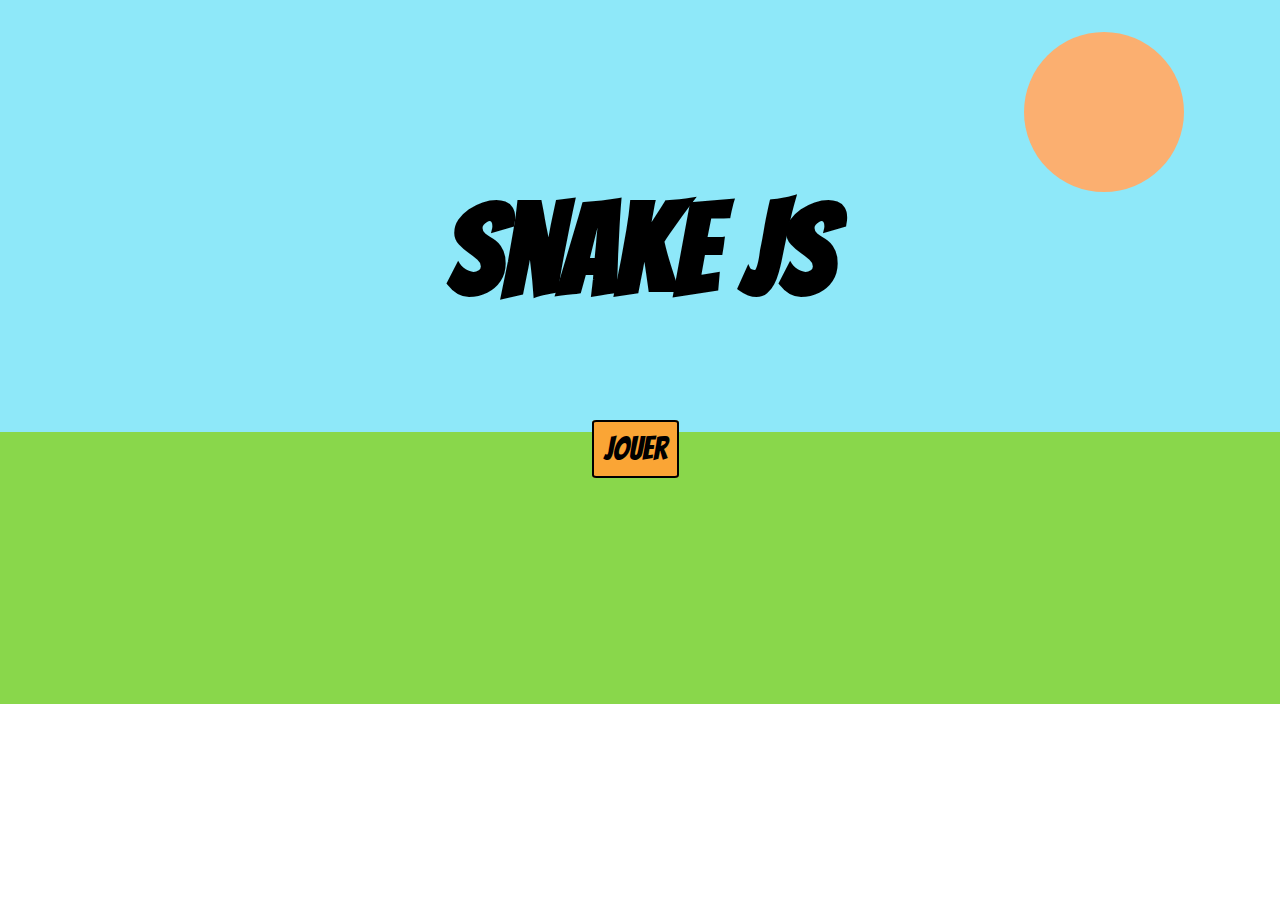
<file: index.html>
<!DOCTYPE html>
<html lang="en">

<head>
    <meta charset="UTF-8">
    <meta name="viewport" content="width=device-width, initial-scale=1.0">
    <title>SnakeJS</title>
    <link rel="stylesheet" href="css/index.css">
    <link href="https://fonts.googleapis.com/css2?family=Bangers&family=Catamaran&display=swap" rel="stylesheet">
</head>

<body>
    <section>
        <div>
            <div class="sky">
                <div class="sun"></div>
                <div class="titlee">
                    <h1>Snake JS</h1>
                </div>
            </div>
            <div class="ground">
                <div class="playcontent">
                    <a href="game.html" class="btn play-btn">Jouer</a>
                </div>
            </div>

        </div>
    </section>

</body>

</html>
</file>
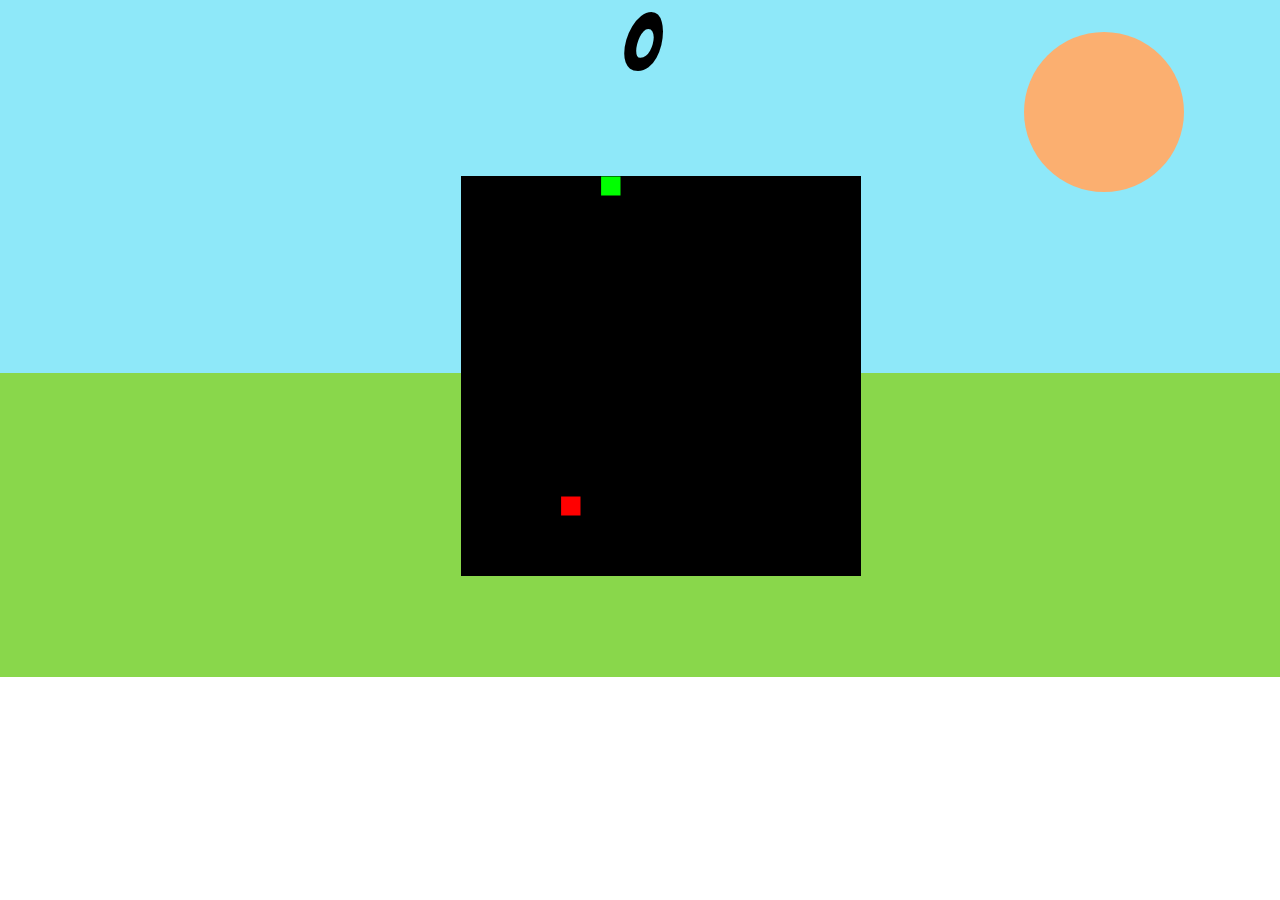
<file: game.html>
<!DOCTYPE html>
<HTML>

<HEAD>
	<meta charset="UTF-8">
	<TITLE>Snake game</TITLE>
	<SCRIPT src="js/p5.min.js"></SCRIPT>
	<SCRIPT src="js/snake.js"></SCRIPT>
	<link href="css/index.css" rel="stylesheet">
	<link href="https://fonts.googleapis.com/css2?family=Bangers&family=Catamaran&display=swap" rel="stylesheet">
</HEAD>

<BODY>
	<section>

		<div id="overlay">
			<div id="gameOver">
				<h1>Game Over</h1>
				<span id="score2"> 0 </span>
				<div id="btns">
					<a href="game.html" class="btn">Rejouer</a>
					<a href="index.html" class="btn">Quitter</a>
				</div>
			</div>
		</div>
		<div class="sky2">
			<div class="sun" id="sun2"></div>
			<div class="game_container">
				<span id="score"> 0 </span>
			</div>
			<div class="ground2"></div>
		</div>



	</section>
</BODY>

</HTML>
</file>
<file: css/index.css>
#score {
    font-family: 'Bangers', cursive;
    color: #000000;
    font-size: 5em;
}

body {
    margin: 0;
    padding: 0;
    font-family: 'Catamaran', sans-serif;
    overflow: hidden;
}

.game_container {
    display: flex;
    justify-content: center;
    align-content: center;
    padding-bottom: 2%;
}

#defaultCanvas0 {
    margin-left: 36%;
    margin-top: -20%;

}

#overlay {
    position: absolute;
    width: 100%;
    height: 100vh;
    background-color: rgb(40, 55, 27, 0.5);
    display: none;
}

#gameOver {

    position: absolute;
    width: 10%;
    top: 40%;
    left: 45%;
    padding: 20px;
    background-color: #96f249;
    border-radius: 3%;
}

#gameOver h1 {
    text-align: center;
}

#score2 {
    text-align: center;
    width: 100%;
    margin-left: 45%;
    padding: 10px 0px;
    font-size: 2em;
    font-family: 'Bangers', cursive;
}

#btns {
    display: flex;
    justify-content: center;
    padding-top: 10px;
}

.btn {
    margin-right: 10px;
    text-decoration: none;
    color: #000;
    background-color: #7ECB3E;
    padding: 10px;
    border-radius: 5%;

}

.titlee {
    font-family: 'Bangers', cursive;
    text-align: center;
    font-size: 4em;
    padding: 1.5em 0;
}

.playcontent {
    text-align: center;
}

.play-btn {
    font-family: 'Bangers', cursive;
    font-size: 2em;
    border: #000 2px solid;
    margin-right: 10px;
    text-decoration: none;
    color: #000;
    background-color: #faa535;
    padding: 10px;
    border-radius: 5%;
}

.play-btn:hover {
    background-color: #d18828;
}

.sky {
    background-color: #8EE8F9;
}

.sky2 {
    background-color: #8EE8F9;
    height: 27em;

}

.sun {
    position: absolute;
    width: 10em;
    border-radius: 100%;
    background-color: #FBAF70;
    height: 10em;
    left: 80%;
    top: 2em;
}

.ground {
    background-color: #89D74B;
    height: 17em;
}

.ground2 {
    background-color: #89D74B;
    height: 19em;
    margin-top: 20.5%;
}

@media screen and (max-width : 768px) {
    section {
        background: url("../img/768px.png");
        background-repeat: no-repeat;
    }

    .sky {
        background-color: transparent;
    }

    .sky2 {
        background-color: transparent;
        height: 27em;

    }

    #gameOver {
        width: 20%;
    }

    .sun {
        position: unset;
        width: 0em;
        border-radius: 0%;
        background-color: transparent;
        height: 0em;
        left: 0%;
        top: 0em;
    }

    .ground {
        background-color: transparent;
        height: 17em;
    }

    .ground2 {
        background-color: transparent;
        height: 0em;
        margin-top: 0%;
    }
}

@media screen and (max-width : 426px) {
    section {
        background: url("../img/425px.png");
        background-repeat: no-repeat;
    }

    .sky {
        background-color: transparent;
    }

    .sky2 {
        background-color: transparent;
        height: 27em;

    }

    .sun {
        position: unset;
        width: 0em;
        border-radius: 0%;
        background-color: transparent;
        height: 0em;
        left: 0%;
        top: 0em;
    }

    .ground {
        background-color: transparent;
        height: 17em;
    }

    .ground2 {
        background-color: transparent;
        height: 0em;
        margin-top: 0%;
    }
}

@media screen and (max-width : 375px) {
    section {
        background: url("../img/375px.png");
        background-repeat: no-repeat;
    }

    .sky {
        background-color: transparent;
    }

    .sky2 {
        background-color: transparent;
        height: 27em;

    }

    .sun {
        position: unset;
        width: 0em;
        border-radius: 0%;
        background-color: transparent;
        height: 0em;
        left: 0%;
        top: 0em;
    }

    .ground {
        background-color: transparent;
        height: 17em;
    }

    .ground2 {
        background-color: transparent;
        height: 0em;
        margin-top: 0%;
    }
}

@media screen and (max-width : 320px) {
    section {
        background: url("../img/320px.png");
        background-repeat: no-repeat;
    }

    .sky {
        background-color: transparent;
    }

    .sky2 {
        background-color: transparent;
        height: 27em;

    }

    .sun {
        position: unset;
        width: 0em;
        border-radius: 0%;
        background-color: transparent;
        height: 0em;
        left: 0%;
        top: 0em;
    }

    .ground {
        background-color: transparent;
        height: 17em;
    }

    .ground2 {
        background-color: transparent;
        height: 0em;
        margin-top: 0%;
    }
}

@media screen and (max-width : 1439px) {
    .sky {
        height: 27em;
    }

    .ground {
        height: 17em;
    }

    .titlee {
        font-size: 4em;
    }

    .play-btn {
        font-size: 2em;
        padding: 10px;
    }
}

@media screen and (min-width : 1700px) {
    .sky {
        height: 40em;
    }

    .sky2 {
        height: 42em;
    }

    .ground {
        background-color: #89d74b;
        height: 33em;
    }

    .ground2 {
        background-color: #89d74b;
        height: 32em;
    }

    .play-btn {
        font-size: 5em;
        padding: 30px;
    }

    .titlee {
        font-size: 8em;
    }

    #defaultCanvas0 {
        margin-left: 40%;
        margin-top: -15%;
        width: 500px;
        height: 500px;
    }
}
</file>
